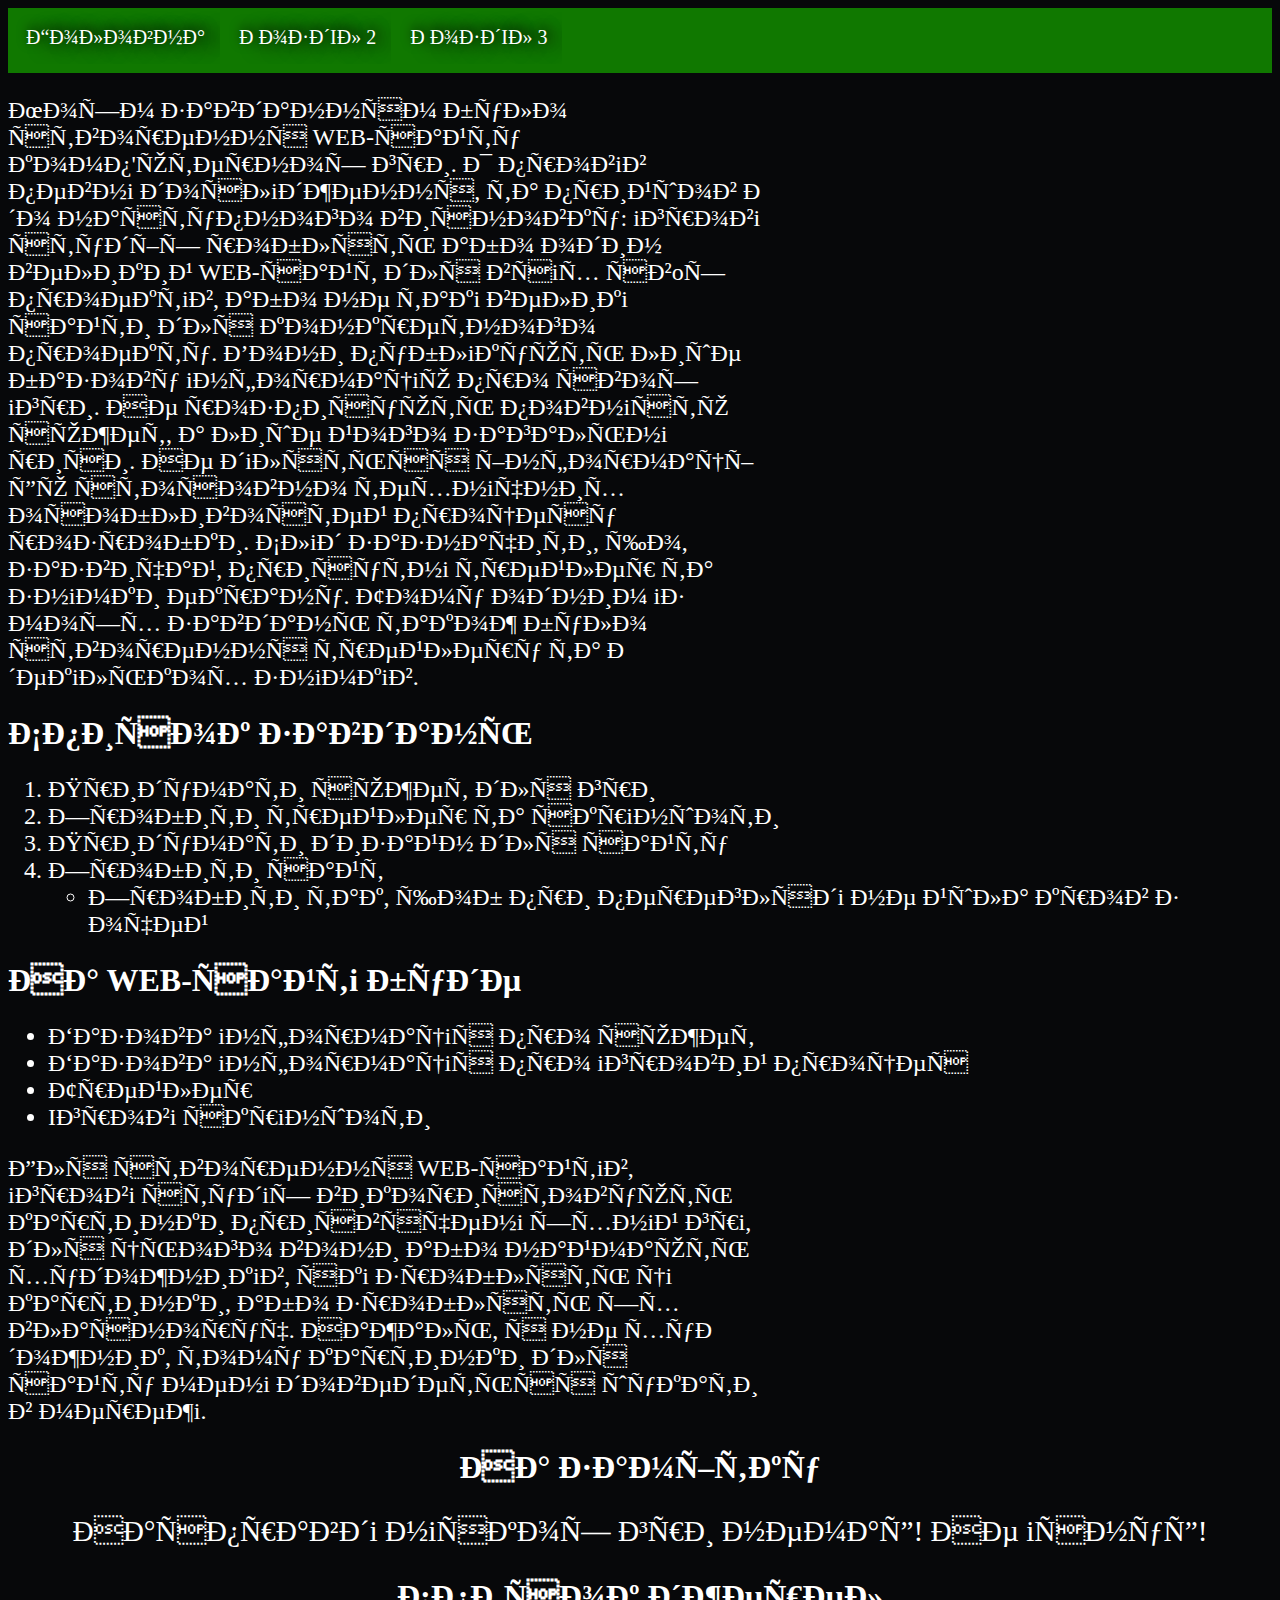
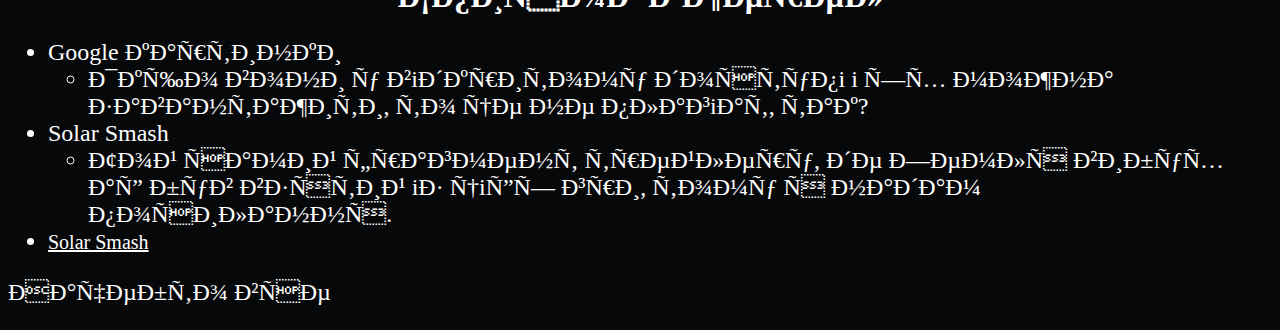
<file: chapter1.html>
<!DOCTYPE html>
<html>
  <head>
    <meta http-equiv="Content-Type" content="text/html; charset="utf-8">
    <title>Роздiл 1</title>
	<base target="_blank">
   </head>

<link rel="stylesheet" href= "styles.css">

 <body>
 <div class="navblock">
<div>
		<table align="left">
			<tbody>
				<tr>
					<td><a class="neon_link" href="index.html" target="_self"><span></span> <span></span> <span></span> <span></span> Головна</a></td>
					<td><a class="neon_link" href="раздел2.html" target="_self"><span></span> <span></span> <span></span> <span></span> Роздiл 2</a></td>
					<td><a class="neon_link" href="раздел3.html" target="_self"><span></span> <span></span> <span></span> <span></span>Роздiл 3</a></td>
				<tr>
			</tbody>
		</table>
</div>
</div>
<div>
<p style="width: 60%;">
Моїм завданням було створення WEB-сайту комп'ютерної гри. Я провiв певнi дослiдження, та прийшов до наступного висновку:
iгровi студії роблять або один великий WEB-сайт для всiх свoї проектiв, або не такi великi сайти для конкретного проекту.
Вони публiкують лише базову iнформацiю про свої iгри. Не розписують повнiстю сюжет, а лише його загальнi риси.
Не дiляться інформацією стосовно технiчних особливостей процесу розробки. Слiд зазначити, що, зазвичай, присутнi трейлер та знiмки екрану.
Тому одним iз моїх завдань також було створення трейлеру та декiлькох знiмкiв.
</p>
<h1>Список завдань</h1>
<ol style="font-size: 18pt;">
  <li>Придумати сюжет для гри</li>
  <li>Зробити трейлер та скрiншоти</li>
  <li>Придумати дизайн для сайту</li>
  <li>Зробити сайт
	<ul>
		<li> Зробити так, щоб при переглядi не йшла кров з очей</li>
	</ul>
  </li> 
</ol>
<h1>На WEB-сайтi буде</h1>
<ul style="font-size: 18pt;">
  <li>Базова iнформацiя про сюжет</li>
  <li>Базова iнформацiя про iгровий процес</li>
  <li>Трейлер</li>
  <li>Iгровi скрiншоти</li>
</ul>
<p style="width: 60%;">
Для створення WEB-сайтiв, iгровi студiї використовують картинки присвяченi їхнiй грi,
для цього вони або наймають художникiв, якi зроблять цi картинки, або зроблять їх власноруч.
Нажаль, я не художник, тому картинки для сайту менi доведеться шукати в мережi.
</p>
<h1 align="center">На замітку</h1>
<p align="center" style="font-size: 22pt">Насправдi нiякої гри немає! Не iснує!</p>
</div>
<h1 align="center">Список джерел</h1>
<ul style="font-size: 18pt;">
  <li>Google картинки
	<ul>
		<li> Якщо вони у вiдкритому доступi i їх можна завантажити, то це не плагiат, так?</li>
	</ul></li>
	<li> Solar Smash
		<ul>
		<li> Той самий фрагмент трейлеру, де Земля вибухає був взятий iз цiєї гри, тому я надам посилання.</li>
		</ul>
	</li>
	<li>
		<a href="https://play.google.com/store/apps/details?id=com.paradyme.solarsmash&hl=ru&gl=US"> Solar Smash</a>
	</li>
</ul>
<p>
Начебто все
</p>
 </body>
 </html>
</file>
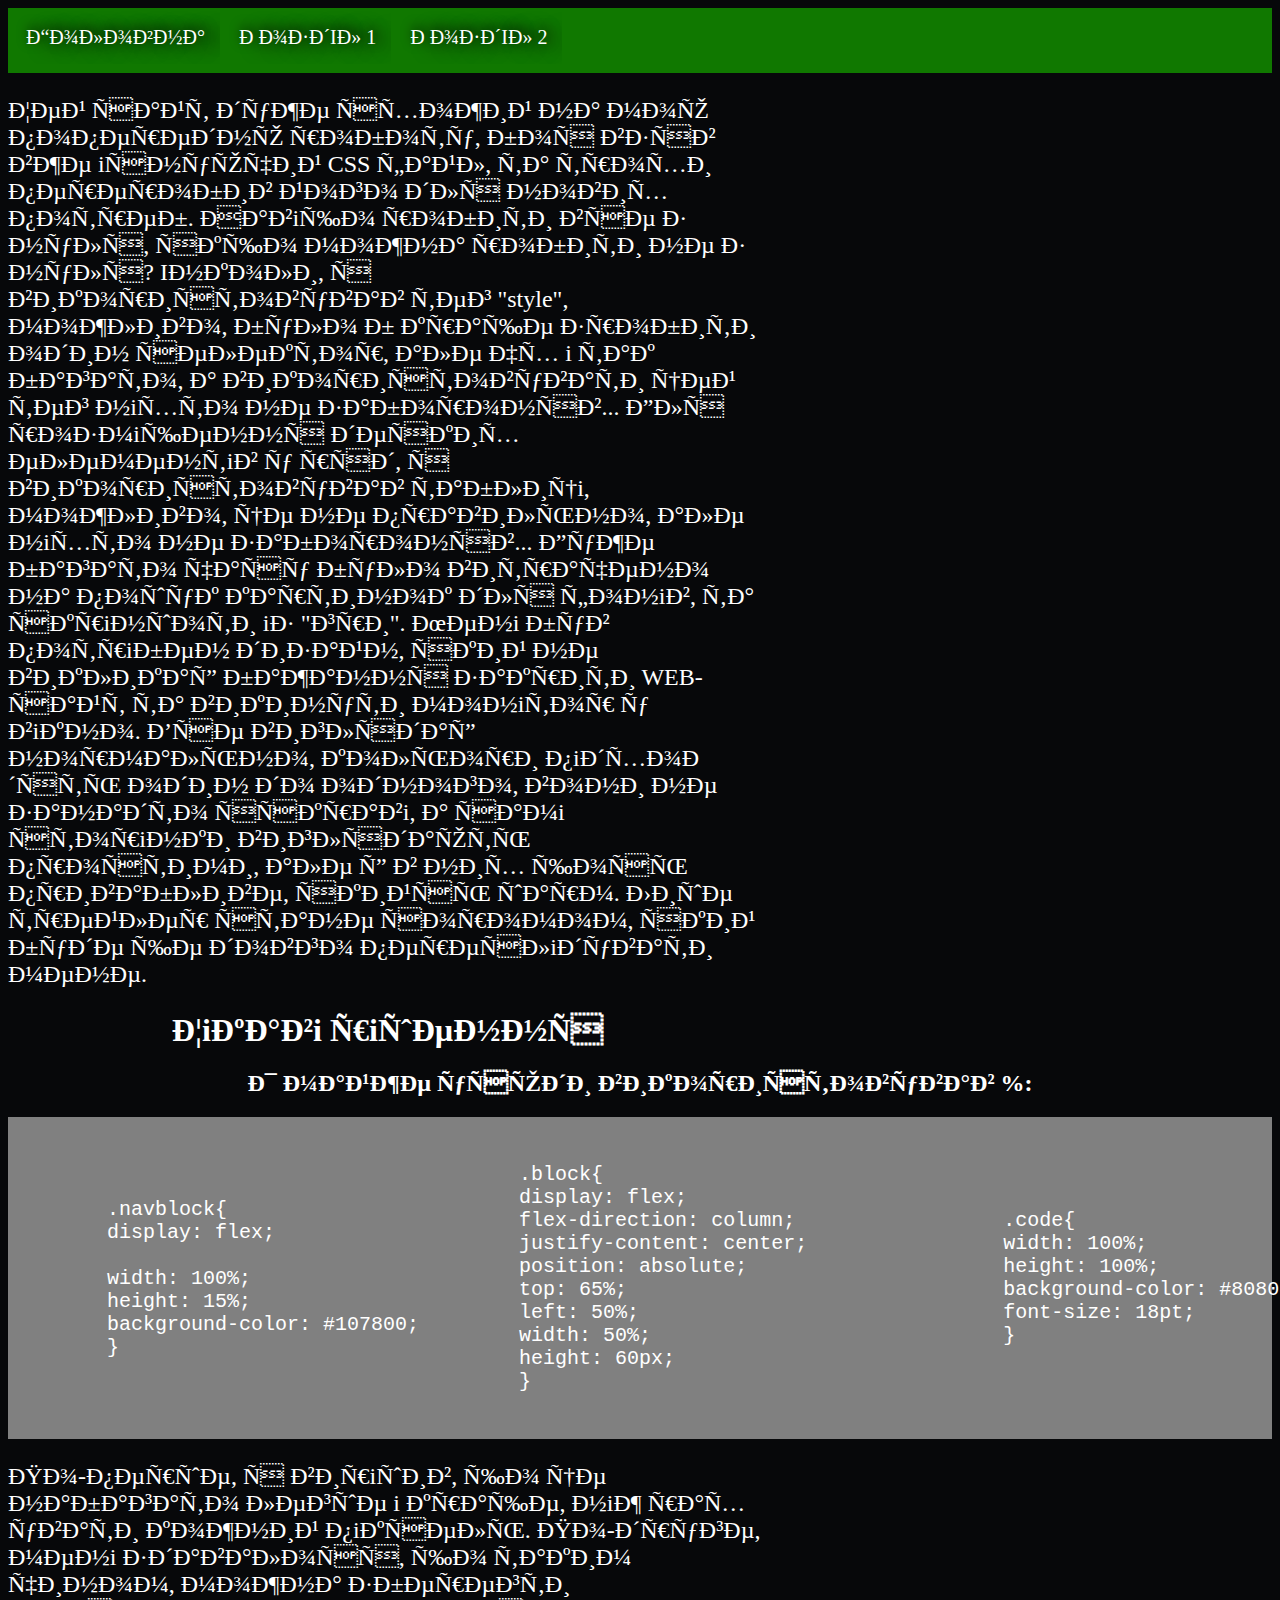
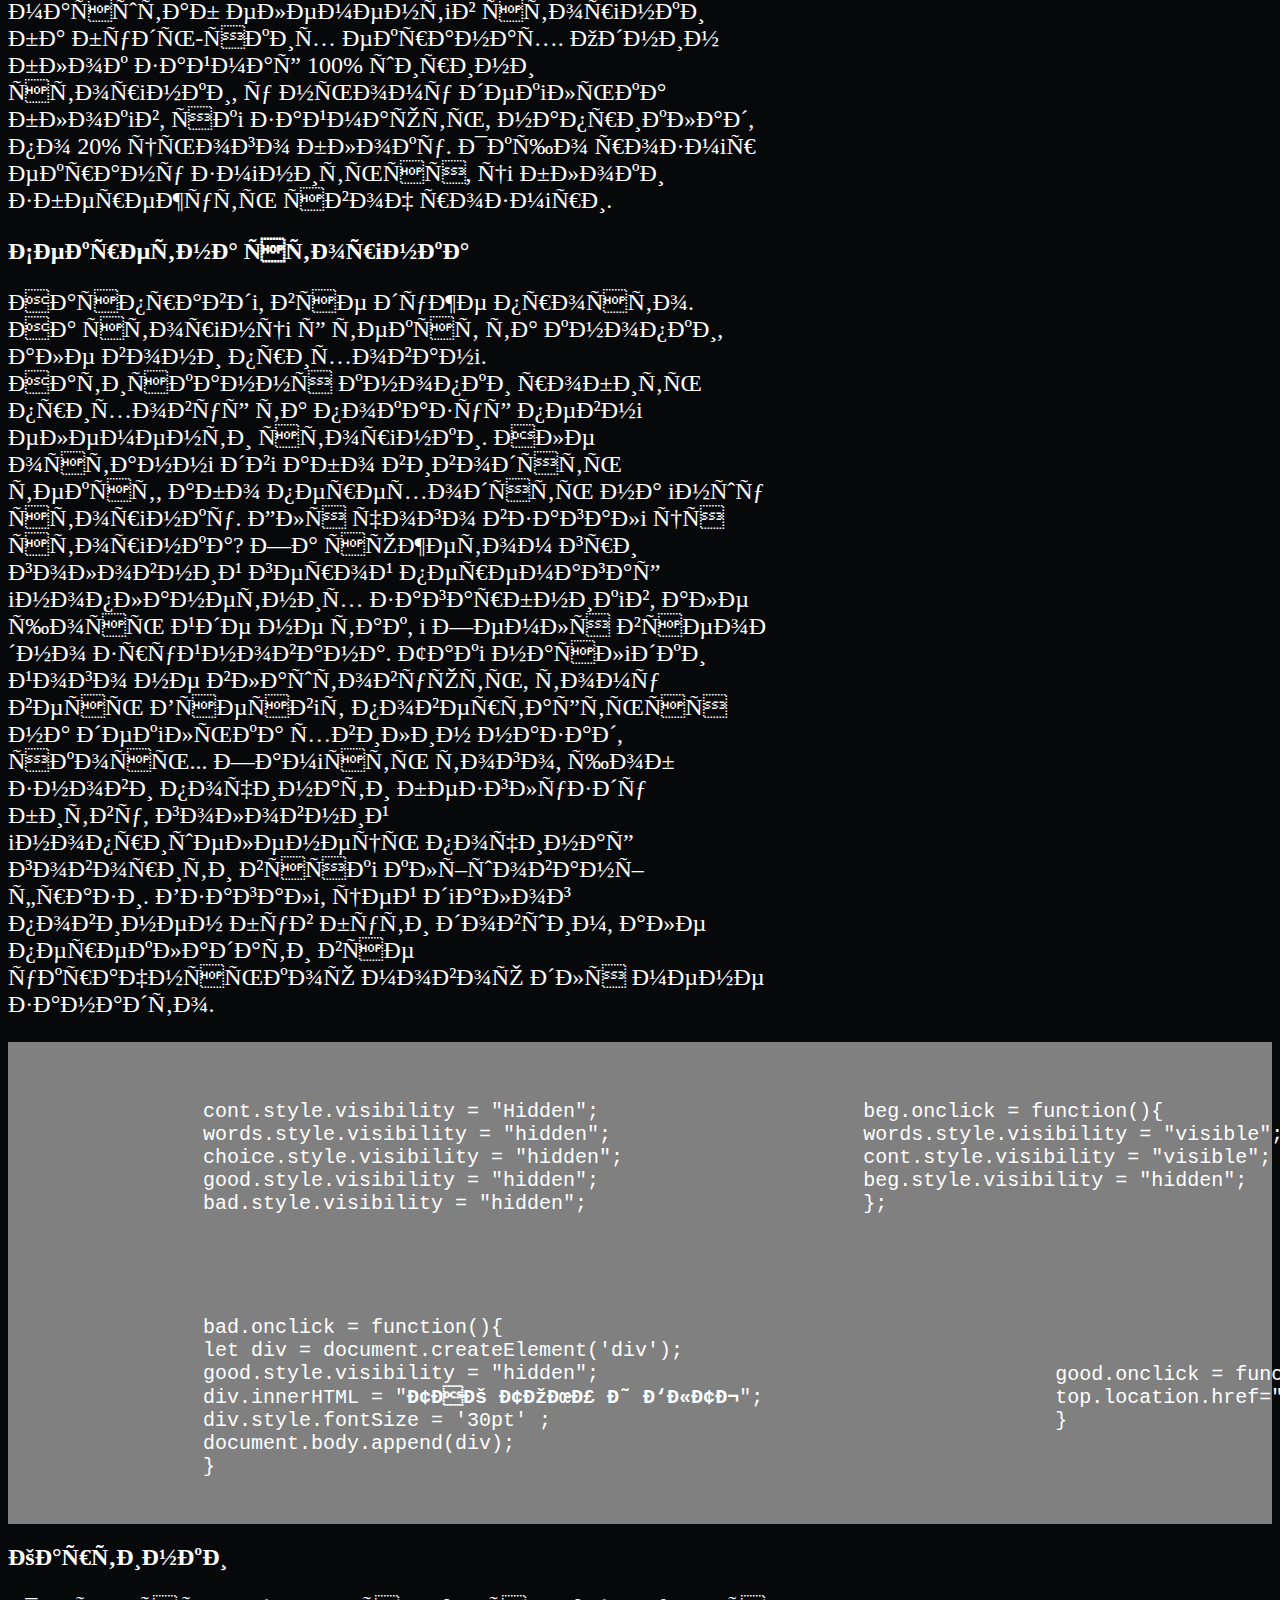
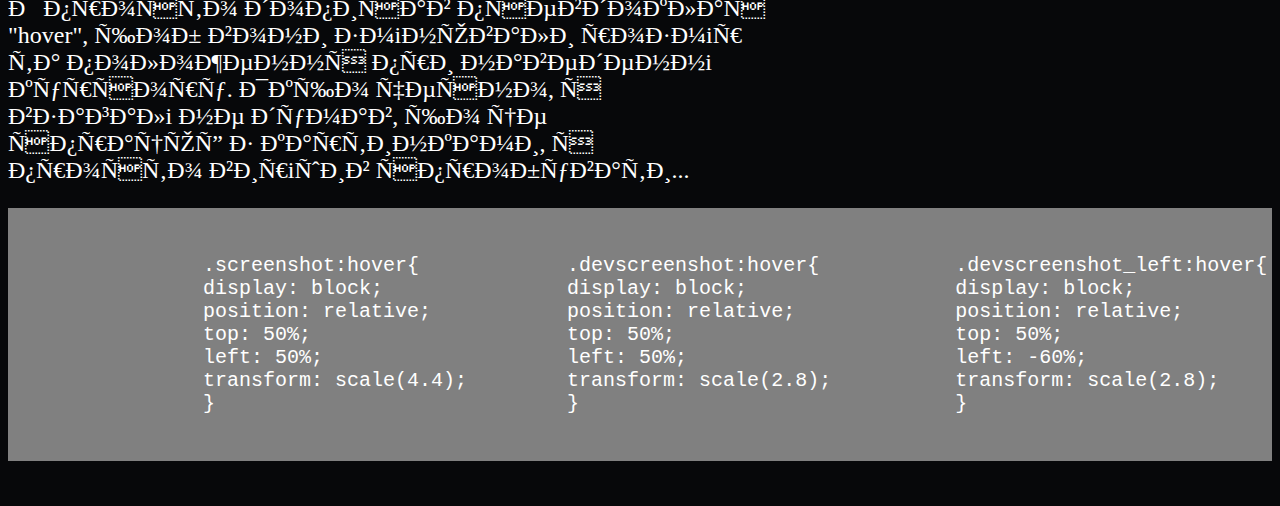
<file: chapter3.html>
<!DOCTYPE html>
<html>
  <head>
    <meta http-equiv="Content-Type" content="text/html; charset="utf-8">
    <title>Роздiл 3</title>
	<base target="_blank">
   </head>

<link rel="stylesheet" href= "styles.css">

 <body>
 <div class="navblock">
	<div>
		<table align="left">
			<tbody>
				<tr>
					<td><a class="neon_link" href="index.html" target="_self"><span></span> <span></span> <span></span> <span></span> Головна</a></td>
					<td><a class="neon_link" href="раздел1.html" target="_self"><span></span> <span></span> <span></span> <span></span> Роздiл 1</a></td>
					<td><a class="neon_link" href="раздел2.html" target="_self"><span></span> <span></span> <span></span> <span></span>Роздiл 2</a></td>
				<tr>
			</tbody>
		</table>
	</div>
</div>
<div>
	<p style="width: 60%;">
		Цей сайт дуже схожий на мою попередню роботу, боя взяв вже iснуючий CSS файл,
		та трохи переробив його для нових потреб. Навiщо робити все з нуля, якщо можна робити не з нуля?
		Iнколи, я використовував тег "style", можливо, було б краще зробити один селектор,
		але Їх i так багато, а використовувати цей тег нiхто не забороняв...
		Для розмiщення деяких елементiв у ряд, я використовував таблицi,
		можливо, це не правильно, але нiхто не забороняв...
		Дуже багато часу було витрачено на пошук картинок для фонiв, та скрiншоти iз "гри".
		Менi був потрiбен дизайн, який не викликає бажання закрити WEB-сайт та викинути
		монiтор у вiкно. Все виглядає нормально, кольори пiдходять один до одного,
		вони не занадто яскравi, а самi сторiнки виглядають простими, але є в них щось привабливе,
		якийсь шарм. Лише трейлер стане соромом, який буде ще довго переслiдувати мене. 
	</p>
	<h1 style="width: 60%;" align="center">Цiкавi рiшення</h1>
	
		<h2 align="center">Я майже усюди використовував %:</h2>
	<div class="code">
		<table>
			<tbody>
				<tr>
				<td>
		<pre><code>
	.navblock{
	display: flex;
    
	width: 100%;
	height: 15%;	
	background-color: #107800;
	}
		</code></pre>
				</td>
	<td>
	<pre><code>
	.block{
	display: flex;
	flex-direction: column;
	justify-content: center;
	position: absolute;
	top: 65%;
	left: 50%;
	width: 50%;
	height: 60px;	
	}
	</code></pre>
	</td>
	<td>
		<pre><code>
		.code{
		width: 100%;
		height: 100%;
		background-color: #808080;
		font-size: 18pt;
		}		
		</pre></code>
	</td>
			</tr>
		</tbody>
	</table>
	</div>
</div>
<p style="width: 60%;" >
	По-перше, я вирiшив, що це набагато легше i краще, нiж рахувати кожний пiксель.
	По-друге, менi здавалося, що таким чином, можна зберегти масштаб елементiв сторiнки ба будь-яких екранах.
	Однин блок займає 100% ширини сторiнки, у ньому декiлька блокiв, якi займають, наприклад, по 20% цього блоку.
	Якщо розмiр екрану змiниться, цi блоки збережуть своЇ розмiри.
</p>
<h2>Секретна сторiнка</h2>

<p style="width: 60%;">
Насправдi, все дуже просто. На сторiнцi є текст та кнопки, але вони прихованi.
Натискання кнопки робить приховує та показує певнi елементи сторiнки.
Але останнi двi або виводять текст, або переходять на iншу сторiнку.
Для чого взагалi ця сторiнка? За сюжетом гри головний герой перемагає iнопланетних загарбникiв,
але щось йде не так, i Земля всеодно зруйнована. Такi наслiдки його не влаштовують,
тому весь Всесвiт повертається на декiлька хвилин назад, якось...
Замiсть того, щоб знови починати безглузду битву, головний iнопришеленець починає
говорити всякi клішовані фрази. Взагалi, цей дiалог повинен був бути довшим,
але перекладати все украЇнською мовою для мене занадто.
</p>
<div class="code">
		<table>
			<tbody>
				<tr>
				<td>
		<pre><code>
		cont.style.visibility = "Hidden";
		words.style.visibility = "hidden";
		choice.style.visibility = "hidden";
		good.style.visibility = "hidden";
		bad.style.visibility = "hidden";
		</code></pre>
				</td>
	<td>
	<pre><code>
	beg.onclick = function(){
	words.style.visibility = "visible";
	cont.style.visibility = "visible";
	beg.style.visibility = "hidden";
	};
	</code></pre>
	</td>
	<td>
		<pre><code>
	cont.onclick = function(){
	choice.style.visibility = "visible";
	good.style.visibility = "visible";
	bad.style.visibility = "visible";
	cont.style.visibility = "Hidden";
	}
		</pre></code>
	</td>
	</tr>
		<tr>
			<td>
			<pre><code>
		bad.onclick = function(){
		let div = document.createElement('div');
		good.style.visibility = "hidden";
		div.innerHTML = "<strong>ТАК ТОМУ И БЫТЬ</strong>";
		div.style.fontSize = '30pt' ;
		document.body.append(div);
		}
	</code></pre>
			</td>
			<td>
			<pre><code>
			good.onclick = function(){
			top.location.href="good_ending.html";
			}
			</pre></code>
			</td>
		</tr>
		</tbody>
	</table>
	</div>
<h2>Картинки</h2>
<p style="width: 60%;">
Я просто дописав псевдоклас "hover", щоб вони змiнювали розмiр та положення при наведеннi курсору.
Якщо чесно, я взагалi не думав, що це спрацює з картинками, я просто вирiшив спробувати...
</p>
<div class="code">
		<table>
			<tbody>
				<tr>
				<td>
		<pre><code>
		.screenshot:hover{
		display: block;
		position: relative;
		top: 50%;
		left: 50%;
		transform: scale(4.4);
		}
		</code></pre>
				</td>
	<td>
	<pre><code>
	.devscreenshot:hover{
	display: block;
	position: relative;
	top: 50%;
	left: 50%;
	transform: scale(2.8);	
	}
	</code></pre>
	</td>
	<td>
		<pre><code>
	.devscreenshot_left:hover{
	display: block;
	position: relative;
	top: 50%;
	left: -60%;
	transform: scale(2.8);	
	}	
		</pre></code>
	</td>
	<td>
	<pre><code>
	.leftimg:hover{
	display: block;
	position: relative;
    right: -35%;
	transform: scale(2.6);
	}
	</pre></code>
	</td>
	<td>
	<pre><code>
	.rightimg:hover{
	display: block;
	position: relative;
    right: 35%;
	transform: scale(2.6);
	}
	</pre></code>
	</td>
			</tr>
		</tbody>
	</table>
</div>
</body>
</html>
</file>
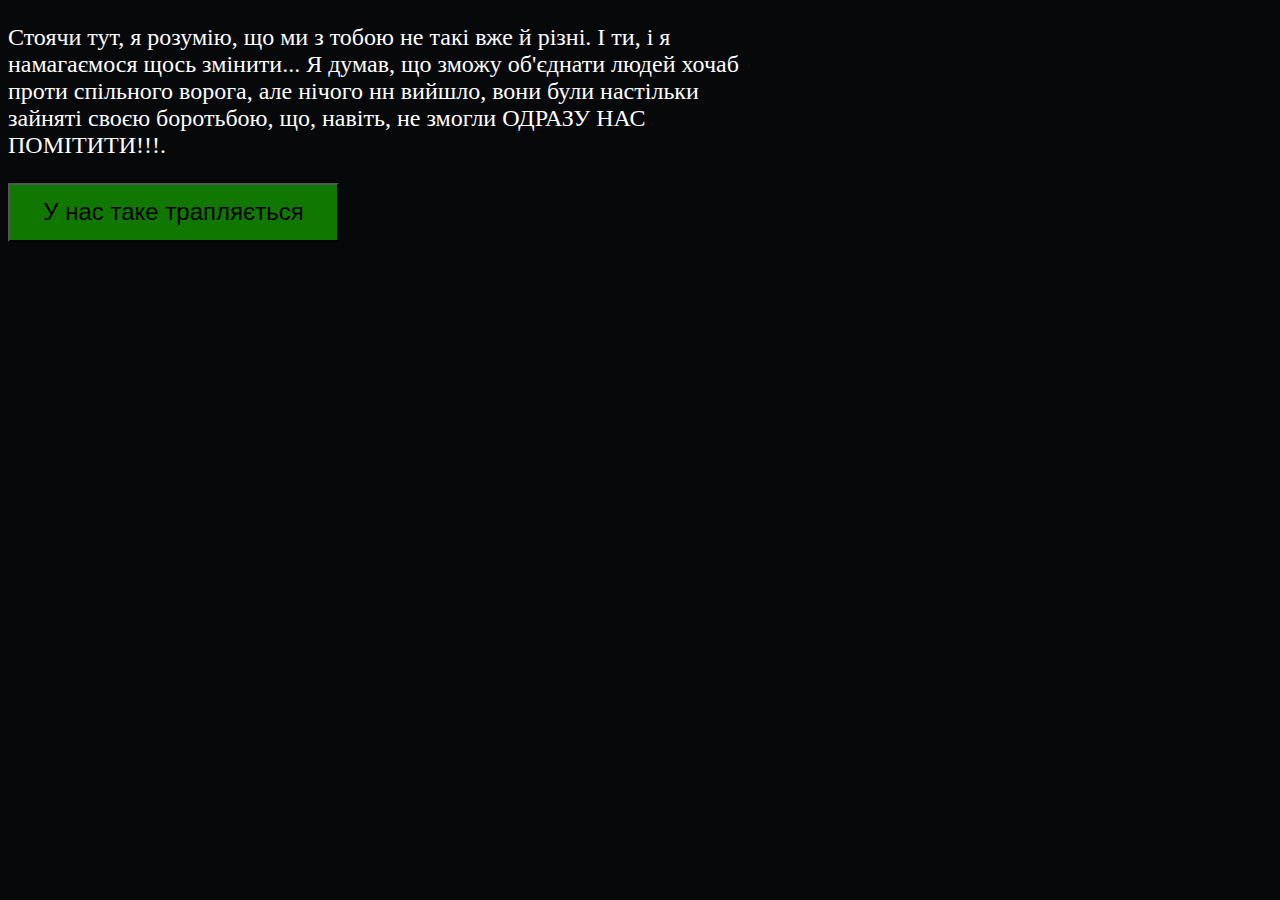
<file: cекрет.html>
<!DOCTYPE html>
<html>
  <head>
    <meta http-equiv="Content-Type" charset="utf-8">
    <title>secret</title>
	<base target="_blank">
   </head>

<link rel="stylesheet" href= "styles.css">
<body>
<div>
<p style="width: 60%;">
Стоячи тут, я розумію, що ми з тобою не такі вже й різні.
І ти, і я намагаємося щось змінити...
Я думав, що зможу об'єднати людей хочаб проти спiльного ворога,
але нiчого нн вийшло, вони були настiльки зайнятi своєю боротьбою,
що, навiть, не змогли ОДРАЗУ НАС ПОМIТИТИ!!!.
</p>
</div>
<input class= "but" id = "beg" type="button" value="У нас таке трапляється">
<p id= "words">
Зачекай... Це вже було!<br>Ти вбив мене, але було вже пiзно!<br>Земля була знищена!
</p>
<input class= "but" id = "cont" type="button" value="Так, здається, щось таке було...">
<p id= "choice" >
Не може бути... Всесвiт вирiшив дати нам ще один шанс!<br>
Ти розумієш, що це значить? Ми можемо вирiшити все iнакше!<br>
Можливо, цього разу ти вислухаєш мене?
</p>
<input class= "but" id= "good" type="button" value="*ВИСЛУХАТИ*">
<input class= "but"  id= "bad" type="button" value="*НЕ СЛУХАТИ*">
<script src = "secret_script.js"></script>
</body>
</html>
</file>
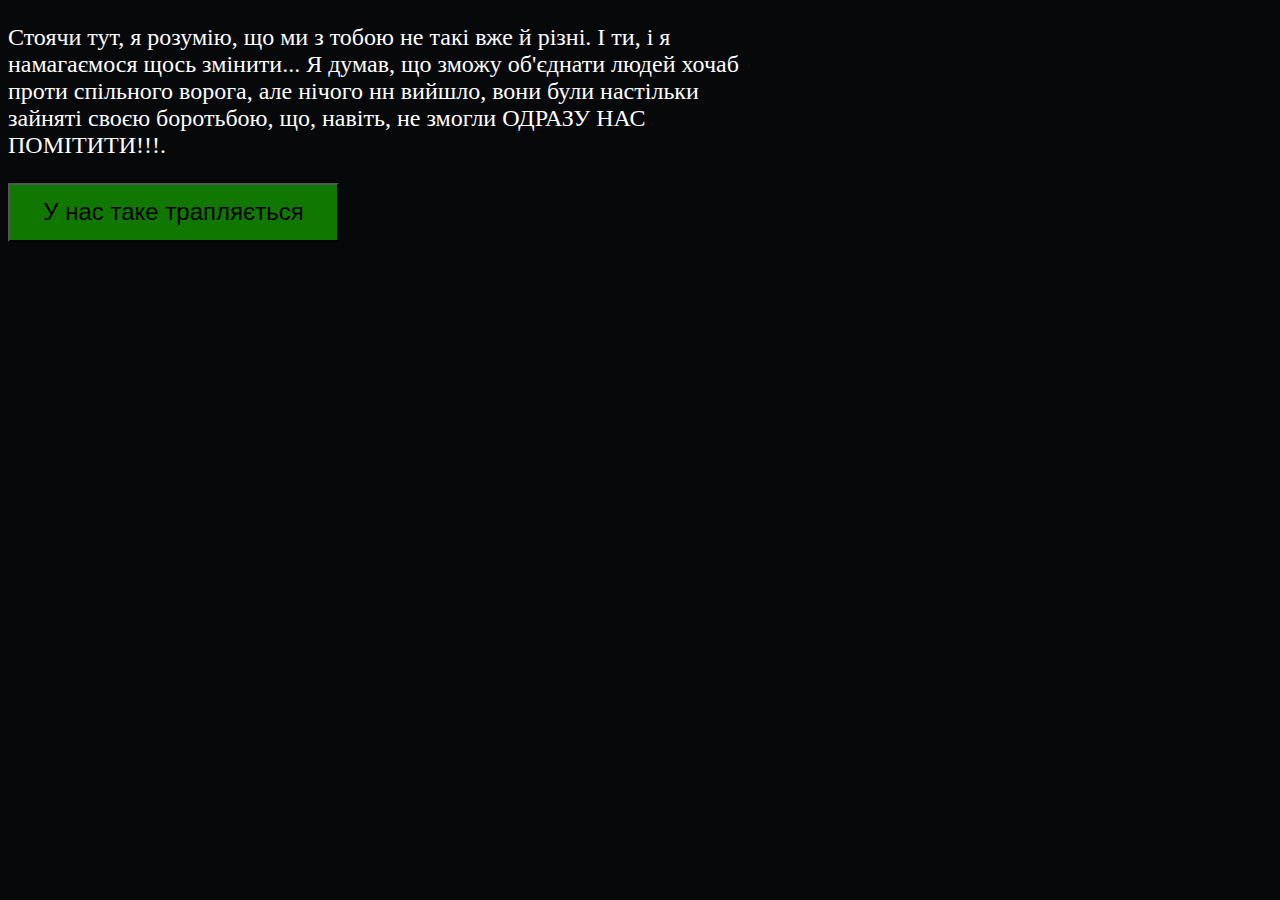
<file: secret.html>
<!DOCTYPE html>
<html>
  <head>
    <meta http-equiv="Content-Type" charset="utf-8">
    <title>secret</title>
	<base target="_blank">
   </head>

<link rel="stylesheet" href= "styles.css">
<body>
<div>
<p style="width: 60%;">
Стоячи тут, я розумію, що ми з тобою не такі вже й різні.
І ти, і я намагаємося щось змінити...
Я думав, що зможу об'єднати людей хочаб проти спiльного ворога,
але нiчого нн вийшло, вони були настiльки зайнятi своєю боротьбою,
що, навiть, не змогли ОДРАЗУ НАС ПОМIТИТИ!!!.
</p>
</div>
<input class= "but" id = "beg" type="button" value="У нас таке трапляється">
<p id= "words">
Зачекай... Це вже було!<br>Ти вбив мене, але було вже пiзно!<br>Земля була знищена!
</p>
<input class= "but" id = "cont" type="button" value="Так, здається, щось таке було...">
<p id= "choice" >
Не може бути... Всесвiт вирiшив дати нам ще один шанс!<br>
Ти розумієш, що це значить? Ми можемо вирiшити все iнакше!<br>
Можливо, цього разу ти вислухаєш мене?
</p>
<input class= "but" id= "good" type="button" value="*ВИСЛУХАТИ*">
<input class= "but"  id= "bad" type="button" value="*НЕ СЛУХАТИ*">
<script src = "secret_script.js"></script>
</body>
</html>
</file>
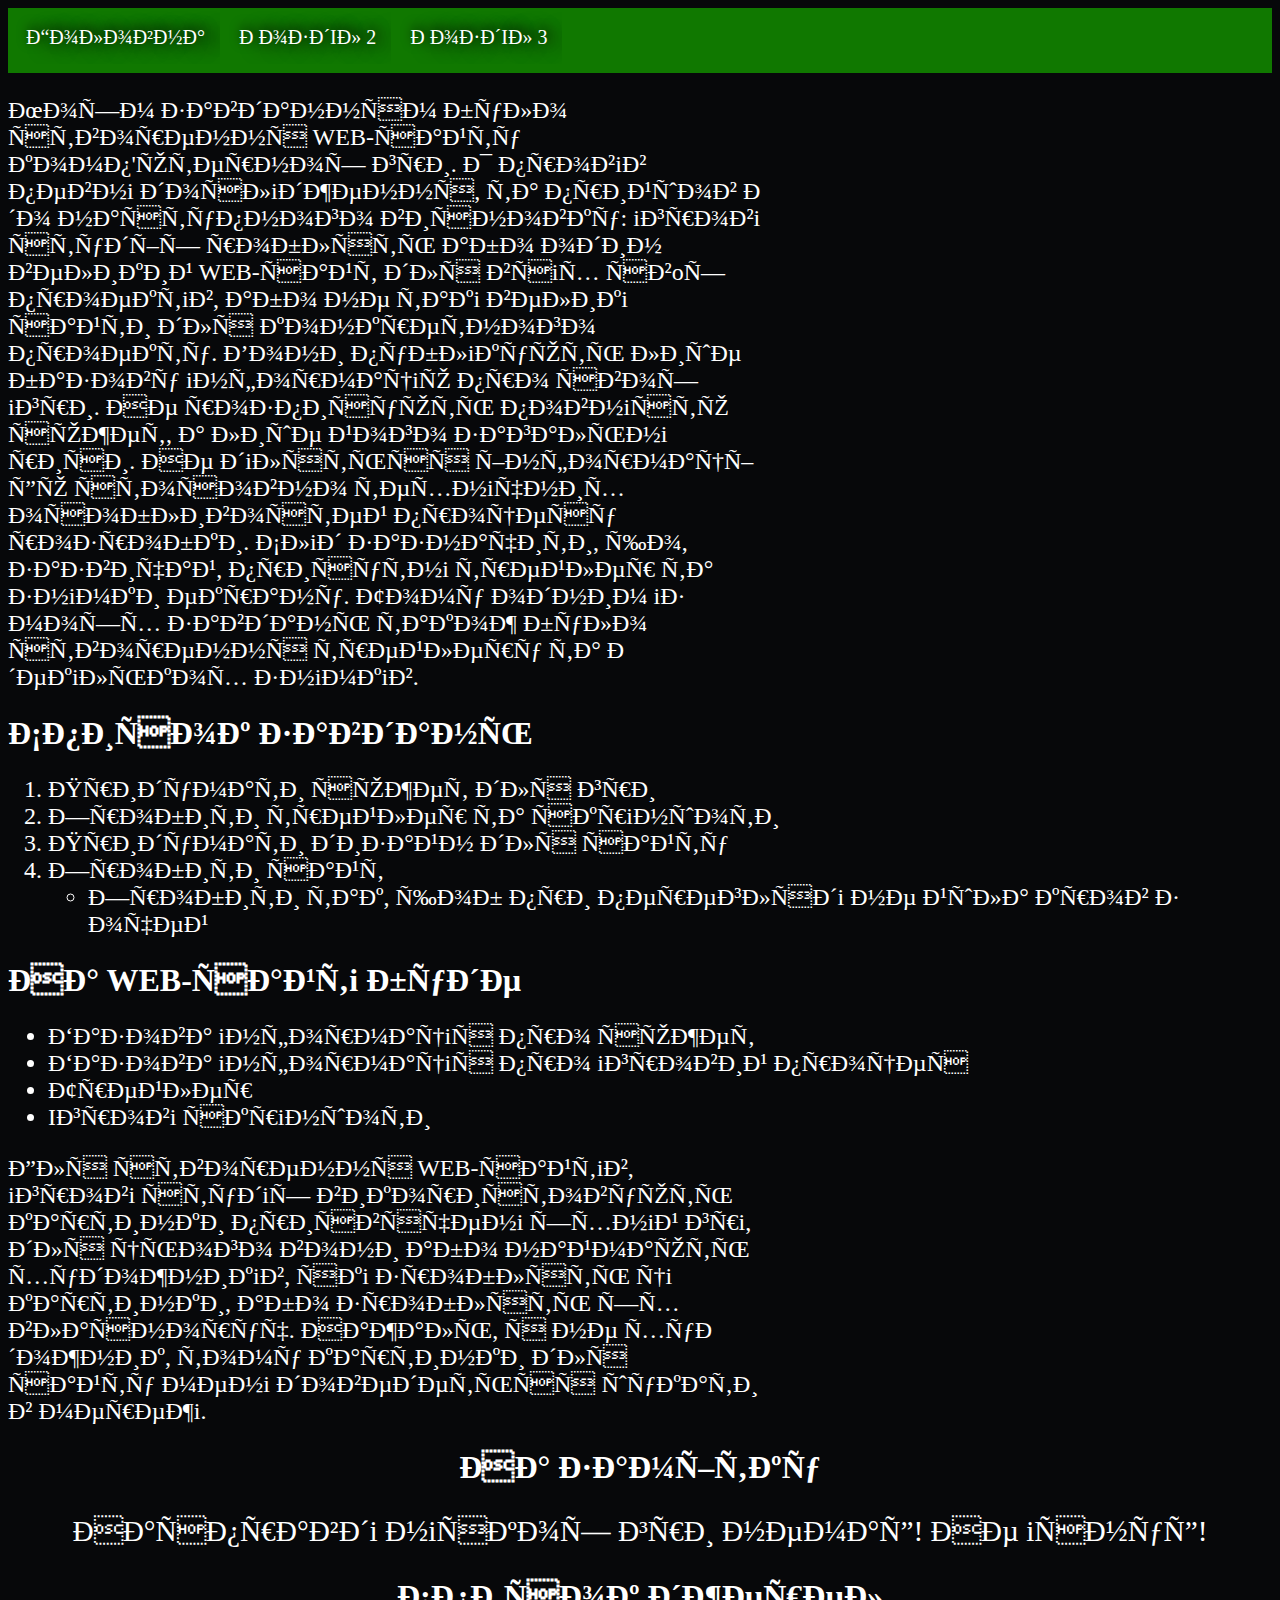
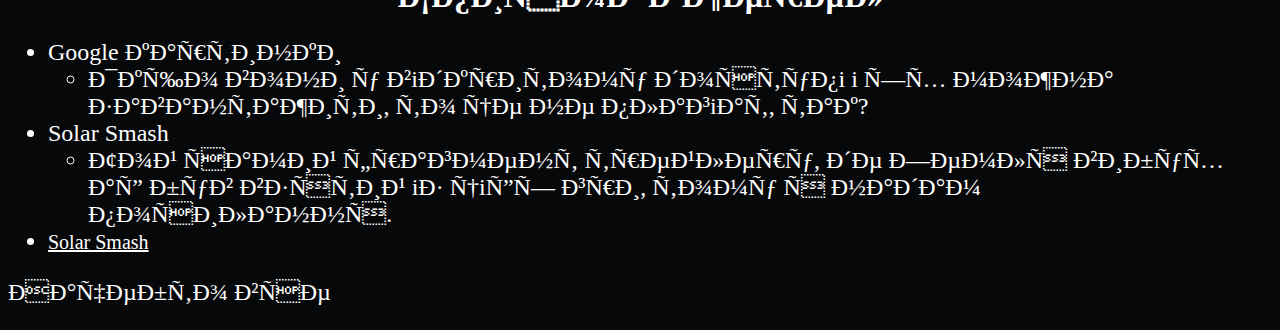
<file: раздел1.html>
<!DOCTYPE html>
<html>
  <head>
    <meta http-equiv="Content-Type" content="text/html; charset="utf-8">
    <title>Роздiл 1</title>
	<base target="_blank">
   </head>

<link rel="stylesheet" href= "styles.css">

 <body>
 <div class="navblock">
<div>
		<table align="left">
			<tbody>
				<tr>
					<td><a class="neon_link" href="index.html" target="_self"><span></span> <span></span> <span></span> <span></span> Головна</a></td>
					<td><a class="neon_link" href="раздел2.html" target="_self"><span></span> <span></span> <span></span> <span></span> Роздiл 2</a></td>
					<td><a class="neon_link" href="раздел3.html" target="_self"><span></span> <span></span> <span></span> <span></span>Роздiл 3</a></td>
				<tr>
			</tbody>
		</table>
</div>
</div>
<div>
<p style="width: 60%;">
Моїм завданням було створення WEB-сайту комп'ютерної гри. Я провiв певнi дослiдження, та прийшов до наступного висновку:
iгровi студії роблять або один великий WEB-сайт для всiх свoї проектiв, або не такi великi сайти для конкретного проекту.
Вони публiкують лише базову iнформацiю про свої iгри. Не розписують повнiстю сюжет, а лише його загальнi риси.
Не дiляться інформацією стосовно технiчних особливостей процесу розробки. Слiд зазначити, що, зазвичай, присутнi трейлер та знiмки екрану.
Тому одним iз моїх завдань також було створення трейлеру та декiлькох знiмкiв.
</p>
<h1>Список завдань</h1>
<ol style="font-size: 18pt;">
  <li>Придумати сюжет для гри</li>
  <li>Зробити трейлер та скрiншоти</li>
  <li>Придумати дизайн для сайту</li>
  <li>Зробити сайт
	<ul>
		<li> Зробити так, щоб при переглядi не йшла кров з очей</li>
	</ul>
  </li> 
</ol>
<h1>На WEB-сайтi буде</h1>
<ul style="font-size: 18pt;">
  <li>Базова iнформацiя про сюжет</li>
  <li>Базова iнформацiя про iгровий процес</li>
  <li>Трейлер</li>
  <li>Iгровi скрiншоти</li>
</ul>
<p style="width: 60%;">
Для створення WEB-сайтiв, iгровi студiї використовують картинки присвяченi їхнiй грi,
для цього вони або наймають художникiв, якi зроблять цi картинки, або зроблять їх власноруч.
Нажаль, я не художник, тому картинки для сайту менi доведеться шукати в мережi.
</p>
<h1 align="center">На замітку</h1>
<p align="center" style="font-size: 22pt">Насправдi нiякої гри немає! Не iснує!</p>
</div>
<h1 align="center">Список джерел</h1>
<ul style="font-size: 18pt;">
  <li>Google картинки
	<ul>
		<li> Якщо вони у вiдкритому доступi i їх можна завантажити, то це не плагiат, так?</li>
	</ul></li>
	<li> Solar Smash
		<ul>
		<li> Той самий фрагмент трейлеру, де Земля вибухає був взятий iз цiєї гри, тому я надам посилання.</li>
		</ul>
	</li>
	<li>
		<a href="https://play.google.com/store/apps/details?id=com.paradyme.solarsmash&hl=ru&gl=US"> Solar Smash</a>
	</li>
</ul>
<p>
Начебто все
</p>
 </body>
 </html>
</file>
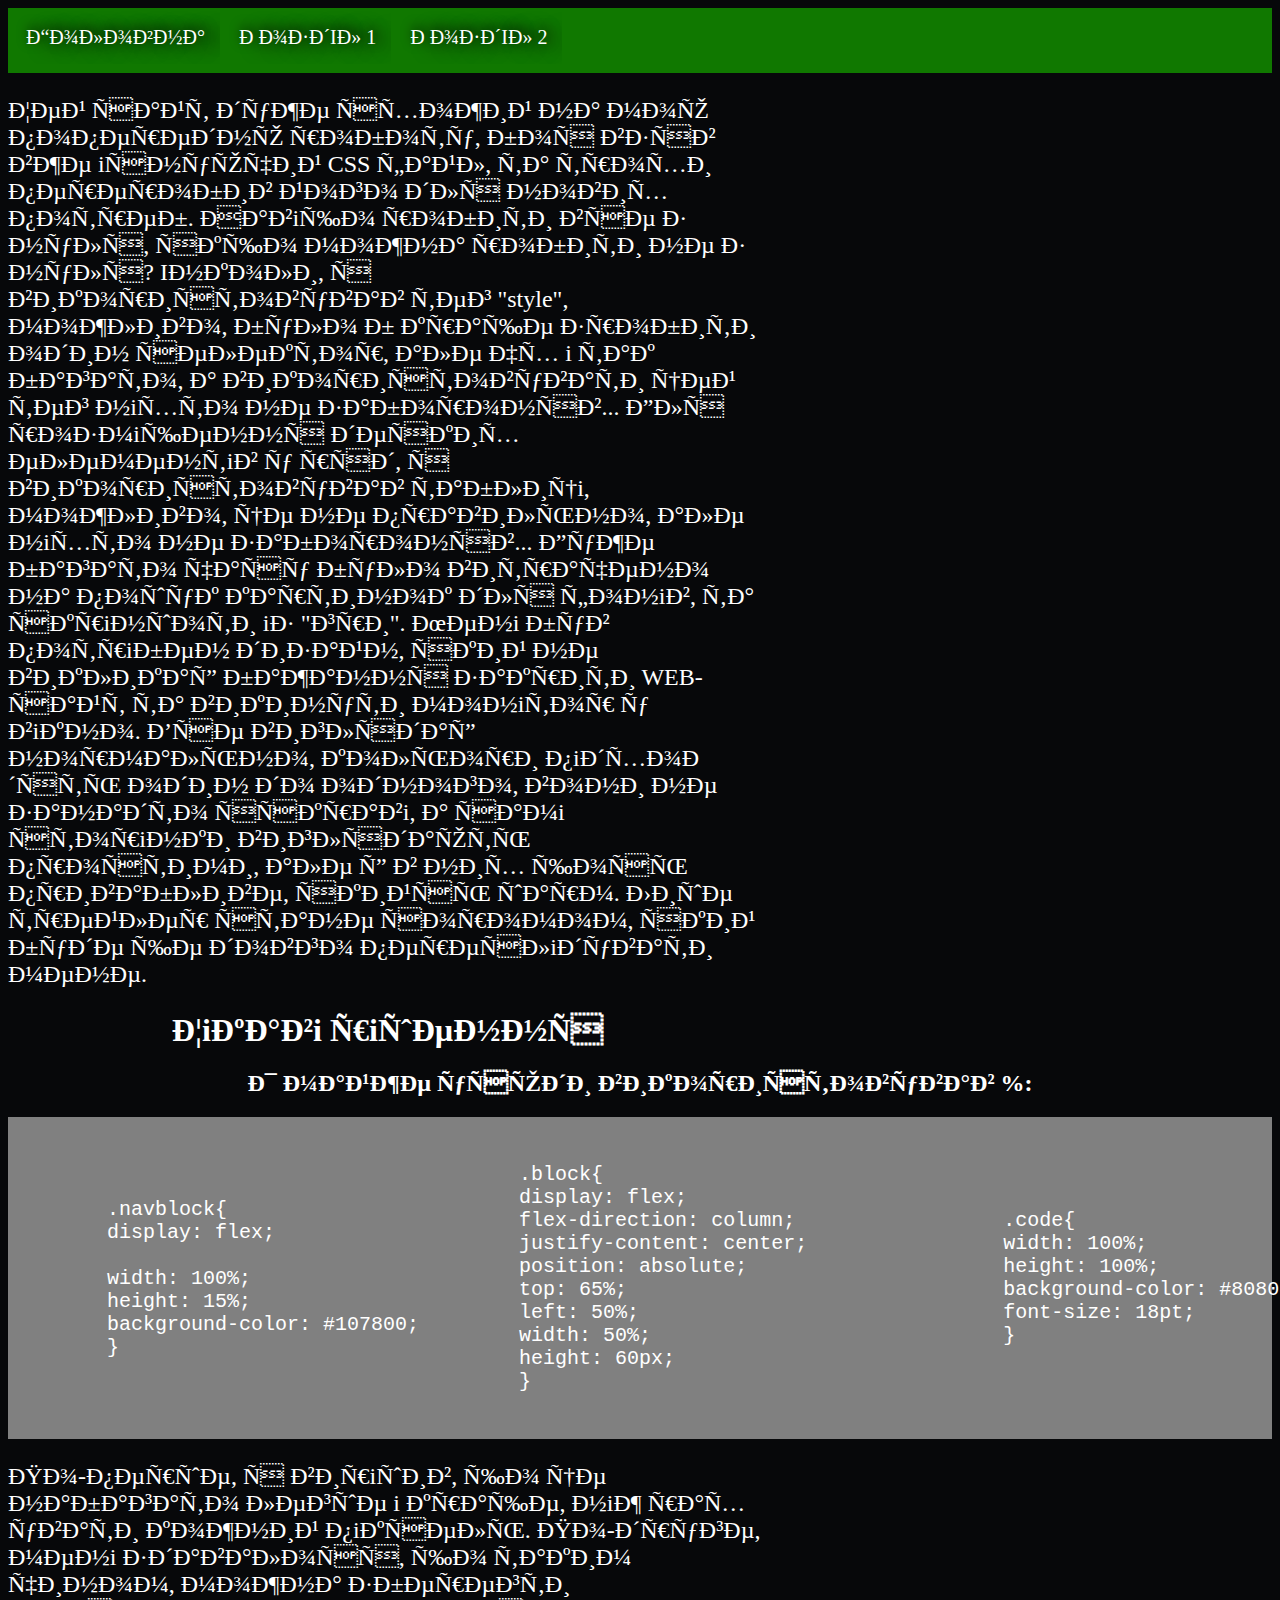
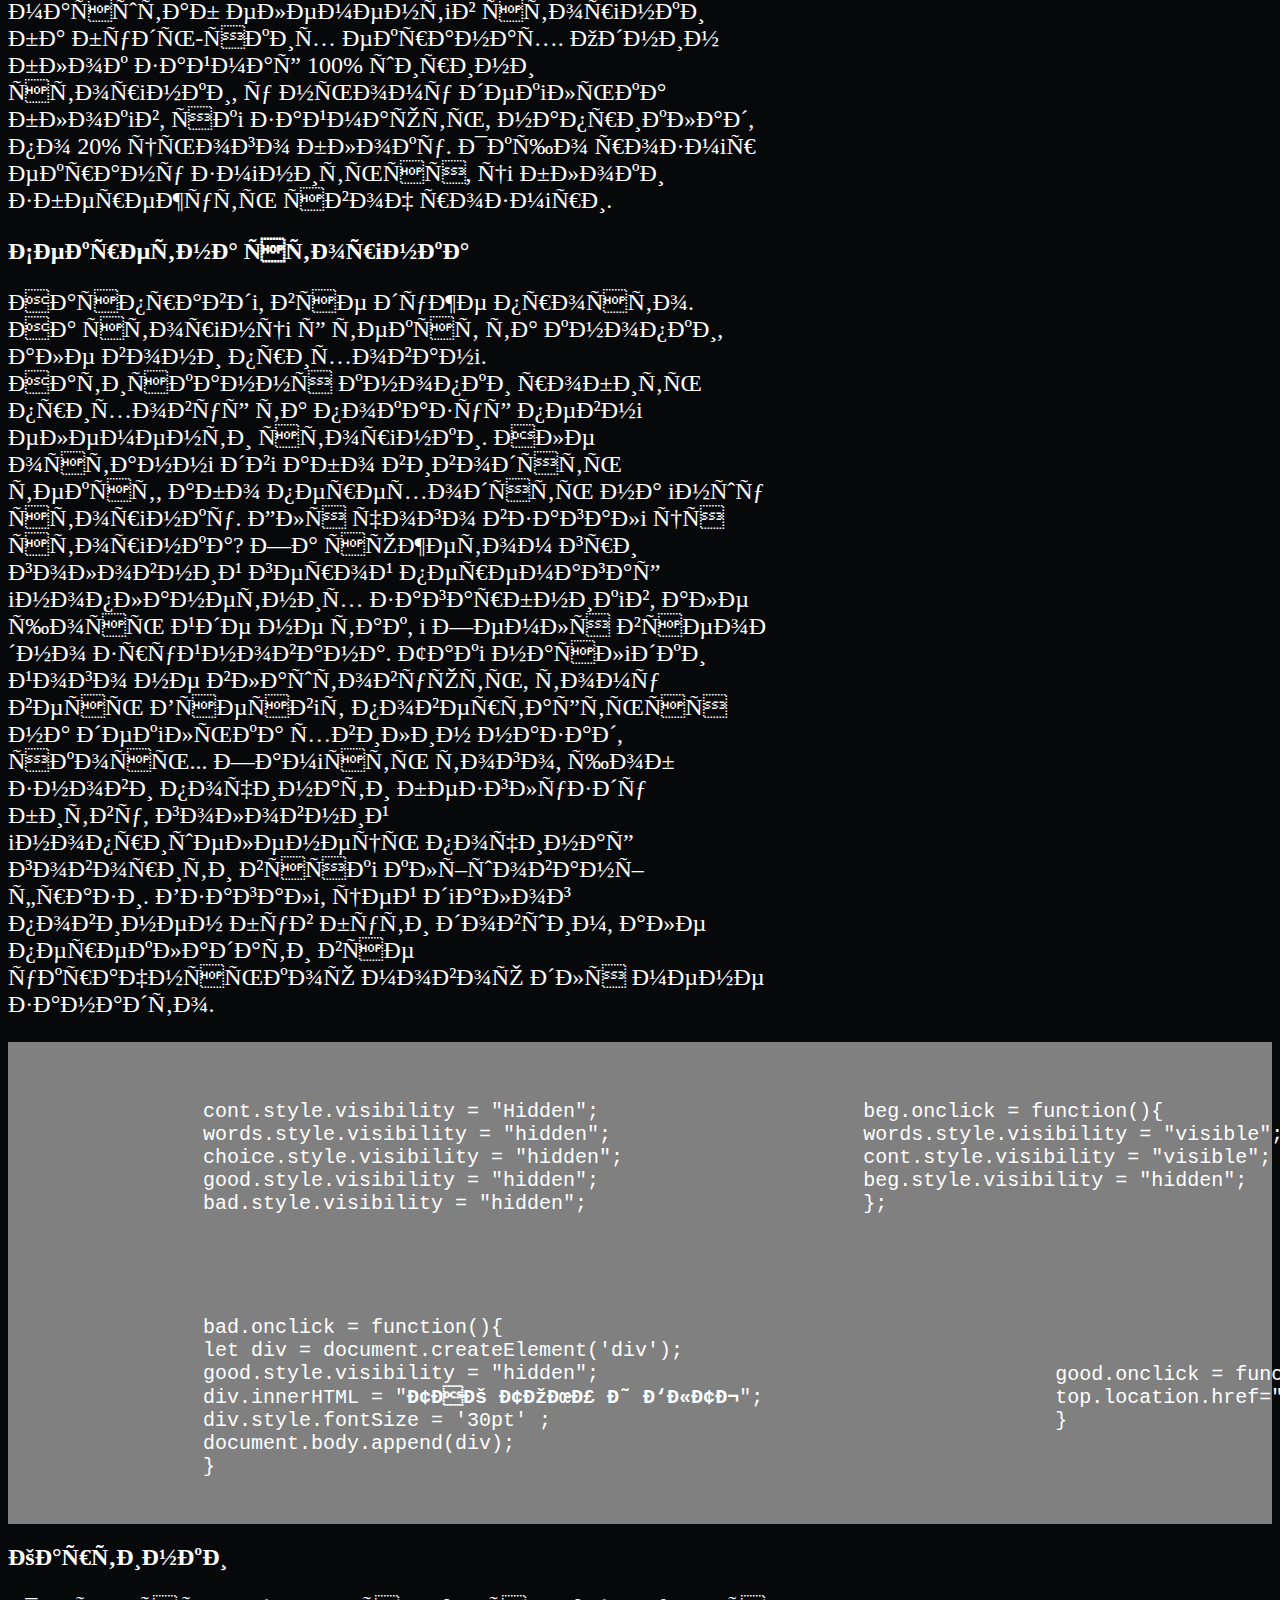
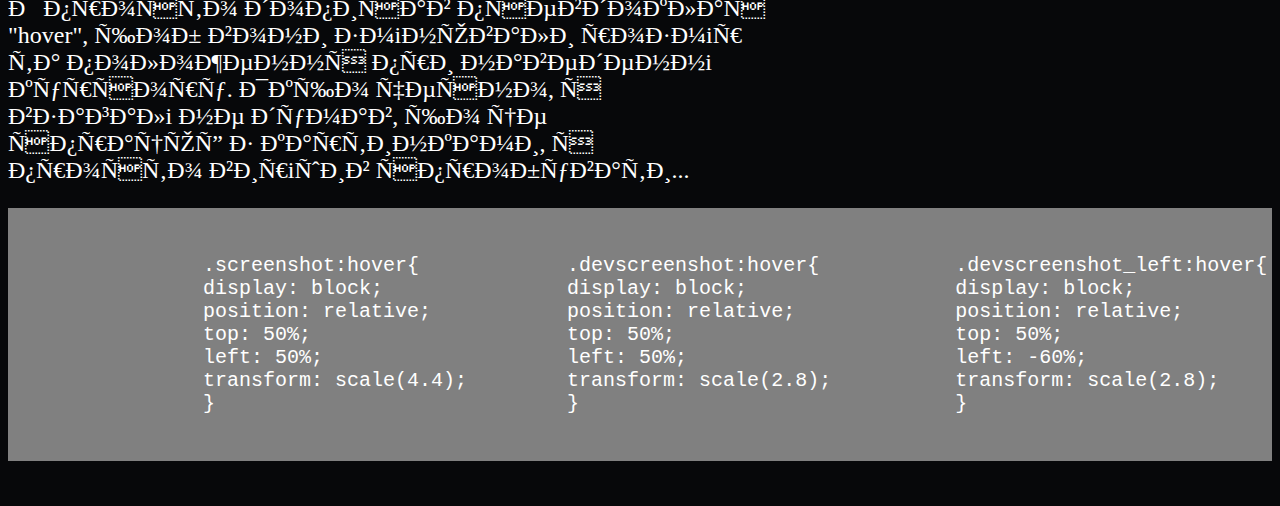
<file: раздел3.html>
<!DOCTYPE html>
<html>
  <head>
    <meta http-equiv="Content-Type" content="text/html; charset="utf-8">
    <title>Роздiл 3</title>
	<base target="_blank">
   </head>

<link rel="stylesheet" href= "styles.css">

 <body>
 <div class="navblock">
	<div>
		<table align="left">
			<tbody>
				<tr>
					<td><a class="neon_link" href="index.html" target="_self"><span></span> <span></span> <span></span> <span></span> Головна</a></td>
					<td><a class="neon_link" href="раздел1.html" target="_self"><span></span> <span></span> <span></span> <span></span> Роздiл 1</a></td>
					<td><a class="neon_link" href="раздел2.html" target="_self"><span></span> <span></span> <span></span> <span></span>Роздiл 2</a></td>
				<tr>
			</tbody>
		</table>
	</div>
</div>
<div>
	<p style="width: 60%;">
		Цей сайт дуже схожий на мою попередню роботу, боя взяв вже iснуючий CSS файл,
		та трохи переробив його для нових потреб. Навiщо робити все з нуля, якщо можна робити не з нуля?
		Iнколи, я використовував тег "style", можливо, було б краще зробити один селектор,
		але Їх i так багато, а використовувати цей тег нiхто не забороняв...
		Для розмiщення деяких елементiв у ряд, я використовував таблицi,
		можливо, це не правильно, але нiхто не забороняв...
		Дуже багато часу було витрачено на пошук картинок для фонiв, та скрiншоти iз "гри".
		Менi був потрiбен дизайн, який не викликає бажання закрити WEB-сайт та викинути
		монiтор у вiкно. Все виглядає нормально, кольори пiдходять один до одного,
		вони не занадто яскравi, а самi сторiнки виглядають простими, але є в них щось привабливе,
		якийсь шарм. Лише трейлер стане соромом, який буде ще довго переслiдувати мене. 
	</p>
	<h1 style="width: 60%;" align="center">Цiкавi рiшення</h1>
	
		<h2 align="center">Я майже усюди використовував %:</h2>
	<div class="code">
		<table>
			<tbody>
				<tr>
				<td>
		<pre><code>
	.navblock{
	display: flex;
    
	width: 100%;
	height: 15%;	
	background-color: #107800;
	}
		</code></pre>
				</td>
	<td>
	<pre><code>
	.block{
	display: flex;
	flex-direction: column;
	justify-content: center;
	position: absolute;
	top: 65%;
	left: 50%;
	width: 50%;
	height: 60px;	
	}
	</code></pre>
	</td>
	<td>
		<pre><code>
		.code{
		width: 100%;
		height: 100%;
		background-color: #808080;
		font-size: 18pt;
		}		
		</pre></code>
	</td>
			</tr>
		</tbody>
	</table>
	</div>
</div>
<p style="width: 60%;" >
	По-перше, я вирiшив, що це набагато легше i краще, нiж рахувати кожний пiксель.
	По-друге, менi здавалося, що таким чином, можна зберегти масштаб елементiв сторiнки ба будь-яких екранах.
	Однин блок займає 100% ширини сторiнки, у ньому декiлька блокiв, якi займають, наприклад, по 20% цього блоку.
	Якщо розмiр екрану змiниться, цi блоки збережуть своЇ розмiри.
</p>
<h2>Секретна сторiнка</h2>

<p style="width: 60%;">
Насправдi, все дуже просто. На сторiнцi є текст та кнопки, але вони прихованi.
Натискання кнопки робить приховує та показує певнi елементи сторiнки.
Але останнi двi або виводять текст, або переходять на iншу сторiнку.
Для чого взагалi ця сторiнка? За сюжетом гри головний герой перемагає iнопланетних загарбникiв,
але щось йде не так, i Земля всеодно зруйнована. Такi наслiдки його не влаштовують,
тому весь Всесвiт повертається на декiлька хвилин назад, якось...
Замiсть того, щоб знови починати безглузду битву, головний iнопришеленець починає
говорити всякi клішовані фрази. Взагалi, цей дiалог повинен був бути довшим,
але перекладати все украЇнською мовою для мене занадто.
</p>
<div class="code">
		<table>
			<tbody>
				<tr>
				<td>
		<pre><code>
		cont.style.visibility = "Hidden";
		words.style.visibility = "hidden";
		choice.style.visibility = "hidden";
		good.style.visibility = "hidden";
		bad.style.visibility = "hidden";
		</code></pre>
				</td>
	<td>
	<pre><code>
	beg.onclick = function(){
	words.style.visibility = "visible";
	cont.style.visibility = "visible";
	beg.style.visibility = "hidden";
	};
	</code></pre>
	</td>
	<td>
		<pre><code>
	cont.onclick = function(){
	choice.style.visibility = "visible";
	good.style.visibility = "visible";
	bad.style.visibility = "visible";
	cont.style.visibility = "Hidden";
	}
		</pre></code>
	</td>
	</tr>
		<tr>
			<td>
			<pre><code>
		bad.onclick = function(){
		let div = document.createElement('div');
		good.style.visibility = "hidden";
		div.innerHTML = "<strong>ТАК ТОМУ И БЫТЬ</strong>";
		div.style.fontSize = '30pt' ;
		document.body.append(div);
		}
	</code></pre>
			</td>
			<td>
			<pre><code>
			good.onclick = function(){
			top.location.href="good_ending.html";
			}
			</pre></code>
			</td>
		</tr>
		</tbody>
	</table>
	</div>
<h2>Картинки</h2>
<p style="width: 60%;">
Я просто дописав псевдоклас "hover", щоб вони змiнювали розмiр та положення при наведеннi курсору.
Якщо чесно, я взагалi не думав, що це спрацює з картинками, я просто вирiшив спробувати...
</p>
<div class="code">
		<table>
			<tbody>
				<tr>
				<td>
		<pre><code>
		.screenshot:hover{
		display: block;
		position: relative;
		top: 50%;
		left: 50%;
		transform: scale(4.4);
		}
		</code></pre>
				</td>
	<td>
	<pre><code>
	.devscreenshot:hover{
	display: block;
	position: relative;
	top: 50%;
	left: 50%;
	transform: scale(2.8);	
	}
	</code></pre>
	</td>
	<td>
		<pre><code>
	.devscreenshot_left:hover{
	display: block;
	position: relative;
	top: 50%;
	left: -60%;
	transform: scale(2.8);	
	}	
		</pre></code>
	</td>
	<td>
	<pre><code>
	.leftimg:hover{
	display: block;
	position: relative;
    right: -35%;
	transform: scale(2.6);
	}
	</pre></code>
	</td>
	<td>
	<pre><code>
	.rightimg:hover{
	display: block;
	position: relative;
    right: 35%;
	transform: scale(2.6);
	}
	</pre></code>
	</td>
			</tr>
		</tbody>
	</table>
</div>
</body>
</html>
</file>
<file: styles.css>
body
{
    background-color: #07080a;
    color: #ffffff;
}
.intro {
    display: flex;
    flex-direction: column;
    justify-content: center;
    width: 100%;
    height: 70vh;

    background: url('../new/images/space.jpg') center no-repeat;
    -webkit-background-size: cover;
    background-size: cover;
}
.outro{
	display: flex;
    flex-direction: column;
    width: 100%;
    height: 60vh;

    background: url('../new/images/background outro.jpg') center no-repeat;
    -webkit-background-size: cover;
    background-size: cover;
}
.navblock{
	display: flex;
    
    width: 100%;
    height: 15%;	
	background-color: #107800;
}
.pageblock{
	display: flex;
    flex-direction: column;
    justify-content: center;
    width: 100%;
    height: 100%;
	background: url('../new/images/background7.jpg') center no-repeat;
}
.widthblock{
	display: flex;
    flex-direction: column;
    justify-content: center;
    width: 100%;
    height: 100%;
}
.code{
width: 100%;
height: 100%;
background-color: #808080;
font-size: 15pt;

}
h1.title{
	font-family: Geneva, Arial, Helvetica, sans-serif;
	font-stretch: normal;
    font-size: 55pt;
	text-shadow: 5px 5px 0px black, 20px 15px 1em black;
}

h2.title{
	font-family: Geneva, Arial, Helvetica, sans-serif;
	font-stretch: normal;
    font-size: 35pt;
	text-shadow: 2px -3px 12px black, 20px 2px 1em black;
}

.block{
	display: flex;
    flex-direction: column;
    justify-content: center;
	position: absolute;
    top: 65%;
    left: 50%;
    width: 50%;
    height: 60px;
	
}
.leftblock{
width: 50%;
height: 60vh;
overflow: hidden;
display: inline-block;
background: url('../new/images/side4.jpg') no-repeat;
flex-direction: column;
}
.rightblock{
width: 49%;
height: 60vh;
overflow: hidden;
float: right;
background: url('../new/images/side4.jpg') no-repeat;
flex-direction: column;
}

p{	
	font-size: 18pt;
}
p.lazy{
	position: relative;
    left: 25%;
	justify-content: center;
	width: 50%;
	font-size: 18pt;
	
}
p.bio{
	font-size: 22pt;
}
.leftimg {
    float:left; /* Выравнивание по левому краю */
    margin: 7px 7px 7px 0;
   }
.rightimg {
    float: right; /* Выравнивание по правому краю  */ 
    margin: 7px 0 7px 7px;
   }
.container{
	 width: 100%;
	
	 max-width: 1200px;
	 margin: 0 auto;
 }
/*  кнопка */ 
.but{
padding: 10pt 25pt;
background-color: #107800;
font-size: 18pt;
display: inline-block;
}
.screenshot:hover{
	display: block;
	position: relative;
	top: 50%;
	left: 50%;
	transform: scale(4.4);
}
.devscreenshot:hover{
	display: block;
	position: relative;
	top: 50%;
	left: 50%;
	transform: scale(2.8);	
}
.devscreenshot_left:hover{
	display: block;
	position: relative;
	top: 50%;
	left: -60%;
	transform: scale(2.8);	
}
.leftimg:hover{
	display: block;
	position: relative;
    right: -35%;
	transform: scale(2.6);

}
.rightimg:hover{
	display: block;
	position: relative;
    right: 35%;
	transform: scale(2.6);
}
a{
	color: #ffffff;
	font-size: 15pt;
}
.nav_link{
	font-size: 18pt;
	color: #ffffff;
	text-decoration: none;
	
	transition: color .2s linear;
}

.nav_link:hover {
	color: #00FF00;
}
/*Красивые ссылки */
.neon_link{
	margin: 0;

	position: relative;
	display: inline-block;
	padding: 15px;
	color: #ffffff;
	text-transform: uppercase;
	text-shadow: 2px -3px 12px black, 20px 2px 1em black ;
	text-decoration: none;
	overflow: hidden;
	transition .2s;
}
.neon_link:hover{
	color: #00FF00;
	background: #008000;
	box-shadow: 0 0 10px #00FF00, 0 0 40px #00FF00, 0 0 80px #00FF00;
	transition-delay: 1s;
	}
a span{
	position: absolute;
	display: block;
	
}
a span:nth-child(1){
	top: 0;
	left: -100%;
	width: 100%;
	height: 3px;
	background: linear-gradient(90deg, transparent, #ffffff);
}
a:hover span:nth-child(1){
	left:  100%;
	transition: 1s;
}
a span:nth-child(3){
	bottom: 0;
	right: -100%;
	width: 100%;
	height: 3px;
	background: linear-gradient(270deg, transparent, #ffffff);
}
a:hover span:nth-child(3){
	right:  100%;
	transition: 1s;
	transition-delay: 0.5s;
}
a span:nth-child(2){
	top: -100%;
	right: 0%;
	width: 3px;
	height: 100%;
	background: linear-gradient(180deg, transparent, #ffffff);
}
a:hover span:nth-child(2){
	top:  100%;
	transition: 1s;
	transition-delay: 0.25s;
}
a span:nth-child(4){
	bottom: -100%;
	left: 0%;
	width: 3px;
	height: 100%;
	background: linear-gradient(360deg, transparent, #ffffff);
}
a:hover span:nth-child(4){
	bottom:  100%;
	transition: 1s;
	transition-delay: 0.75s;
}
/* end */
</file>
